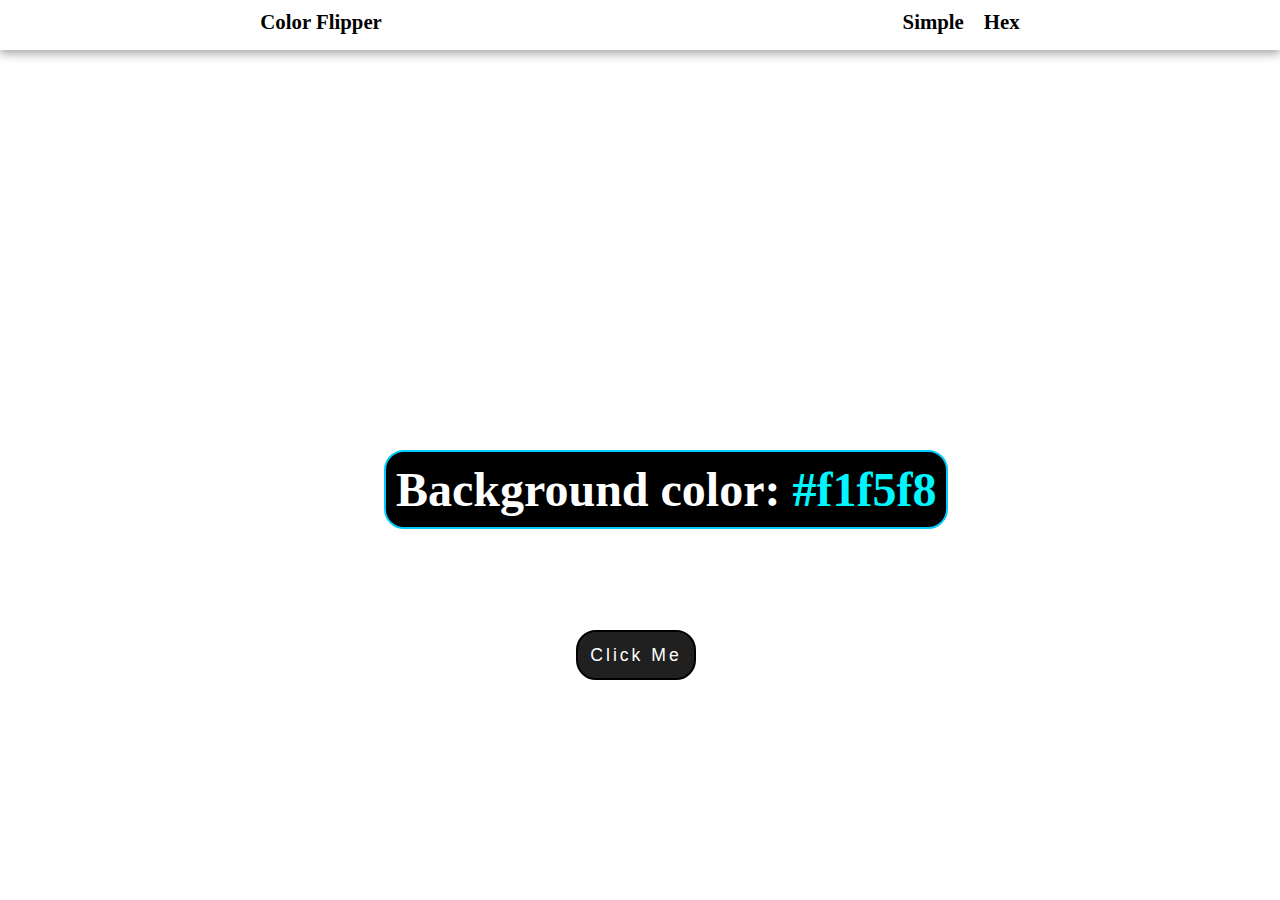
<file: index.html>
<!DOCTYPE html>
<html lang="en">

<head>
    <meta charset="UTF-8">
    <meta name="viewport" content="width=device-width, initial-scale=1.0">
    <title>color index</title>
   
    <link rel="stylesheet" href="style.css">

</head>

<body>
    <nav>
        <div class="nav-center">
            <h4>color flipper</h4>
            <ul class="nav-links">
                <li><a href="index.html">
                        <h4>Simple</h4>
                    </a></li>
                <li><a href="hex.html">
                        <h4>Hex</h4>
                    </a></li>
            </ul>
        </div>
    </nav>

    <!-----main-->
    <main>
        <div class="container">
            <h1>Background color: <span class="color">
                    #f1f5f8
                </span></h1>
            <button class="btn btn-hero" id="btn">Click Me</button>
        </div>
    </main>
    <!-- Javascript -->
    <script src="app.js"></script>
</body>

</html>
</file>
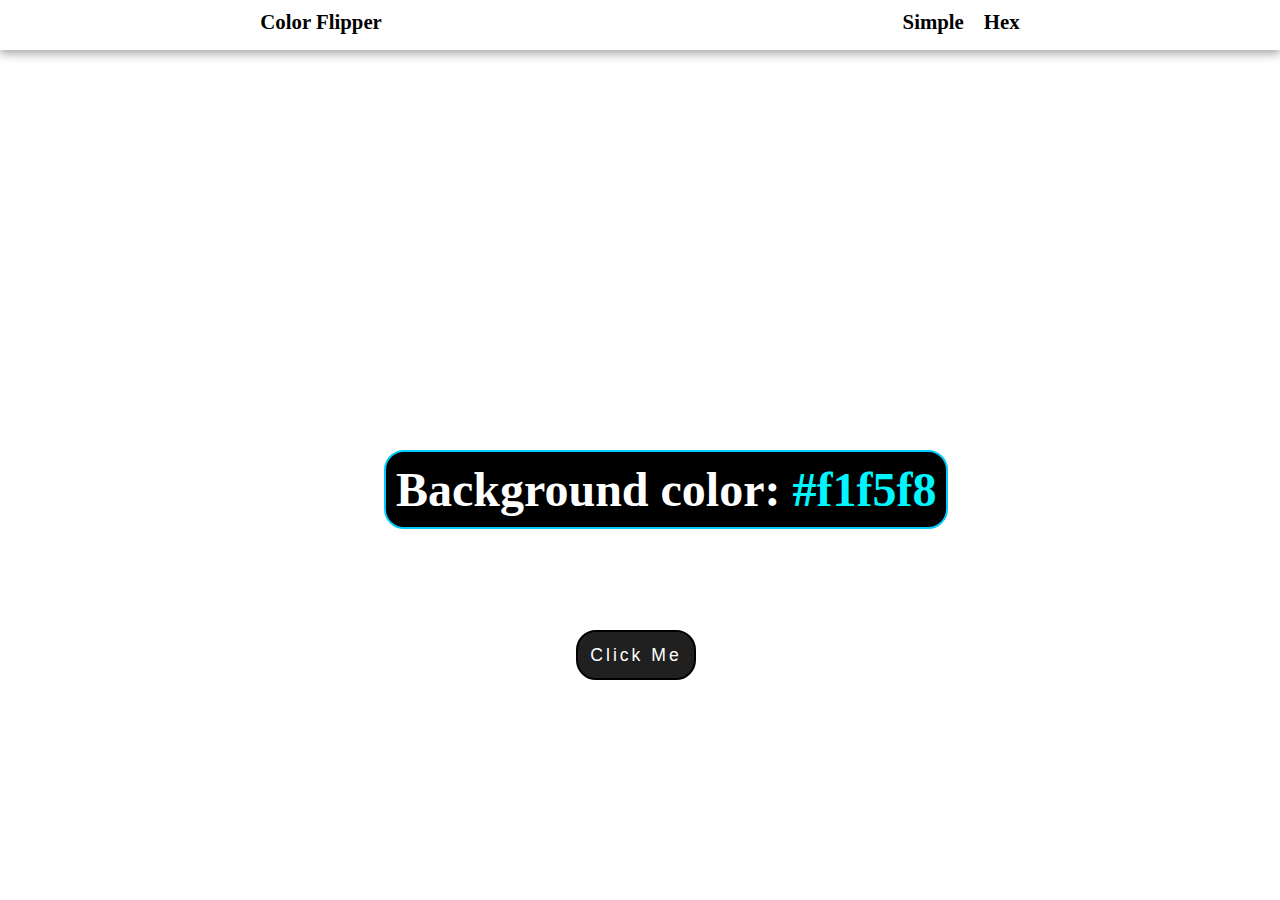
<file: hex.html>
<!DOCTYPE html>
<html lang="en">

<head>
    <meta charset="UTF-8">
    <meta name="viewport" content="width=device-width, initial-scale=1.0">
    <title>color index</title>

    <link rel="stylesheet" href="style.css">

</head>

<body>
    <nav>
        <div class="nav-center">
            <h4>color flipper</h4>
            <ul class="nav-links">
                <li><a href="index.html">
                        <h4>Simple</h4>
                    </a></li>
                <li><a href="hex.html">
                        <h4>Hex</h4>
                    </a></li>
            </ul>
        </div>
    </nav>

    <!-----main-->
    <main>
        <div class="container">
            <h1>Background color: <span class="color">
                    #f1f5f8
                </span></h1>
            <button class="btn btn-hero" id="btn">Click Me</button>
        </div>
    </main>
    <!-- Javascript -->
    <script src="hex.js"></script>
</body>

</html>
</file>
<file: style.css>
* {
	margin: 0;
	padding: 0;
	box-sizing: border-box;
}

a {
	text-decoration: none;
	color: black;
}

.nav-center {
	padding: 10px;
	box-shadow: 0px 3px 10px 0px rgb(155, 155, 155);
}

.btn-hero {
	cursor: pointer;
	background: white;
	border: 2px solid black;
	color: black;
}
@media all and (max-width: 566px) {
	.nav-center {
		display: flex;
		width: 100%;
		height: 50px;
		justify-content: space-around;
	}
	.nav-links {
		display: flex;
		list-style: none;
	}
	.nav-links li {
		margin-left: 20px;
	}
	h1 {
		background: black;
		display: inline-block;
		margin-top: 50%;
		margin-left: 50px;
		color: white;
		border: 2px solid rgb(0, 204, 255);
		padding: 10px;
		border-radius: 20px;
		font-size: 2rem;
	}
	h4 {
		text-transform: capitalize;
		font-size: 1.3rem;
	}
	span {
		color: rgb(0, 247, 255);
	}

	.btn-hero {
		display: block;
		position: absolute;
		top: 70%;
		left: 40%;
		background: rgb(32, 32, 32);
		color: white;
		border-radius: 20px;
		padding: 10px;
		width: 120px;
		height: 50px;
		letter-spacing: 3px;
		font-size: 1.1rem;
	}
}

@media all and (min-width: 570px) {
	body {
		height: 100vh;
		width: 100vw;
		position: relative;
	}
	h1 {
		background: black;
		display: inline-block;
		position: absolute;
		top: 50%;
		left: 30%;
		color: white;
		border: 2px solid rgb(0, 204, 255);
		padding: 10px;
		border-radius: 20px;
		font-size: 3rem;
	}
	.btn-hero {
		display: block;
		position: absolute;
		top: 70%;
		left: 45%;
		background: rgb(32, 32, 32);
		color: white;
		border-radius: 20px;
		padding: 10px;
		width: 120px;
		height: 50px;
		letter-spacing: 3px;
		font-size: 1.1rem;
	}
	.btn-hero:hover {
		background: white;
		border: 2px solid black;
		color: black;
	}
	.nav-center {
		display: flex;
		width: 100%;
		height: 50px;
		justify-content: space-around;
	}
	.nav-links {
		display: flex;
		list-style: none;
	}
	.nav-links li {
		margin-left: 20px;
	}
	h4 {
		text-transform: capitalize;
		font-size: 1.3rem;
	}
	span {
		color: rgb(0, 247, 255);
	}
	h4:hover {
		color: rgb(7, 167, 230);
		cursor: pointer;
	}
}
</file>
